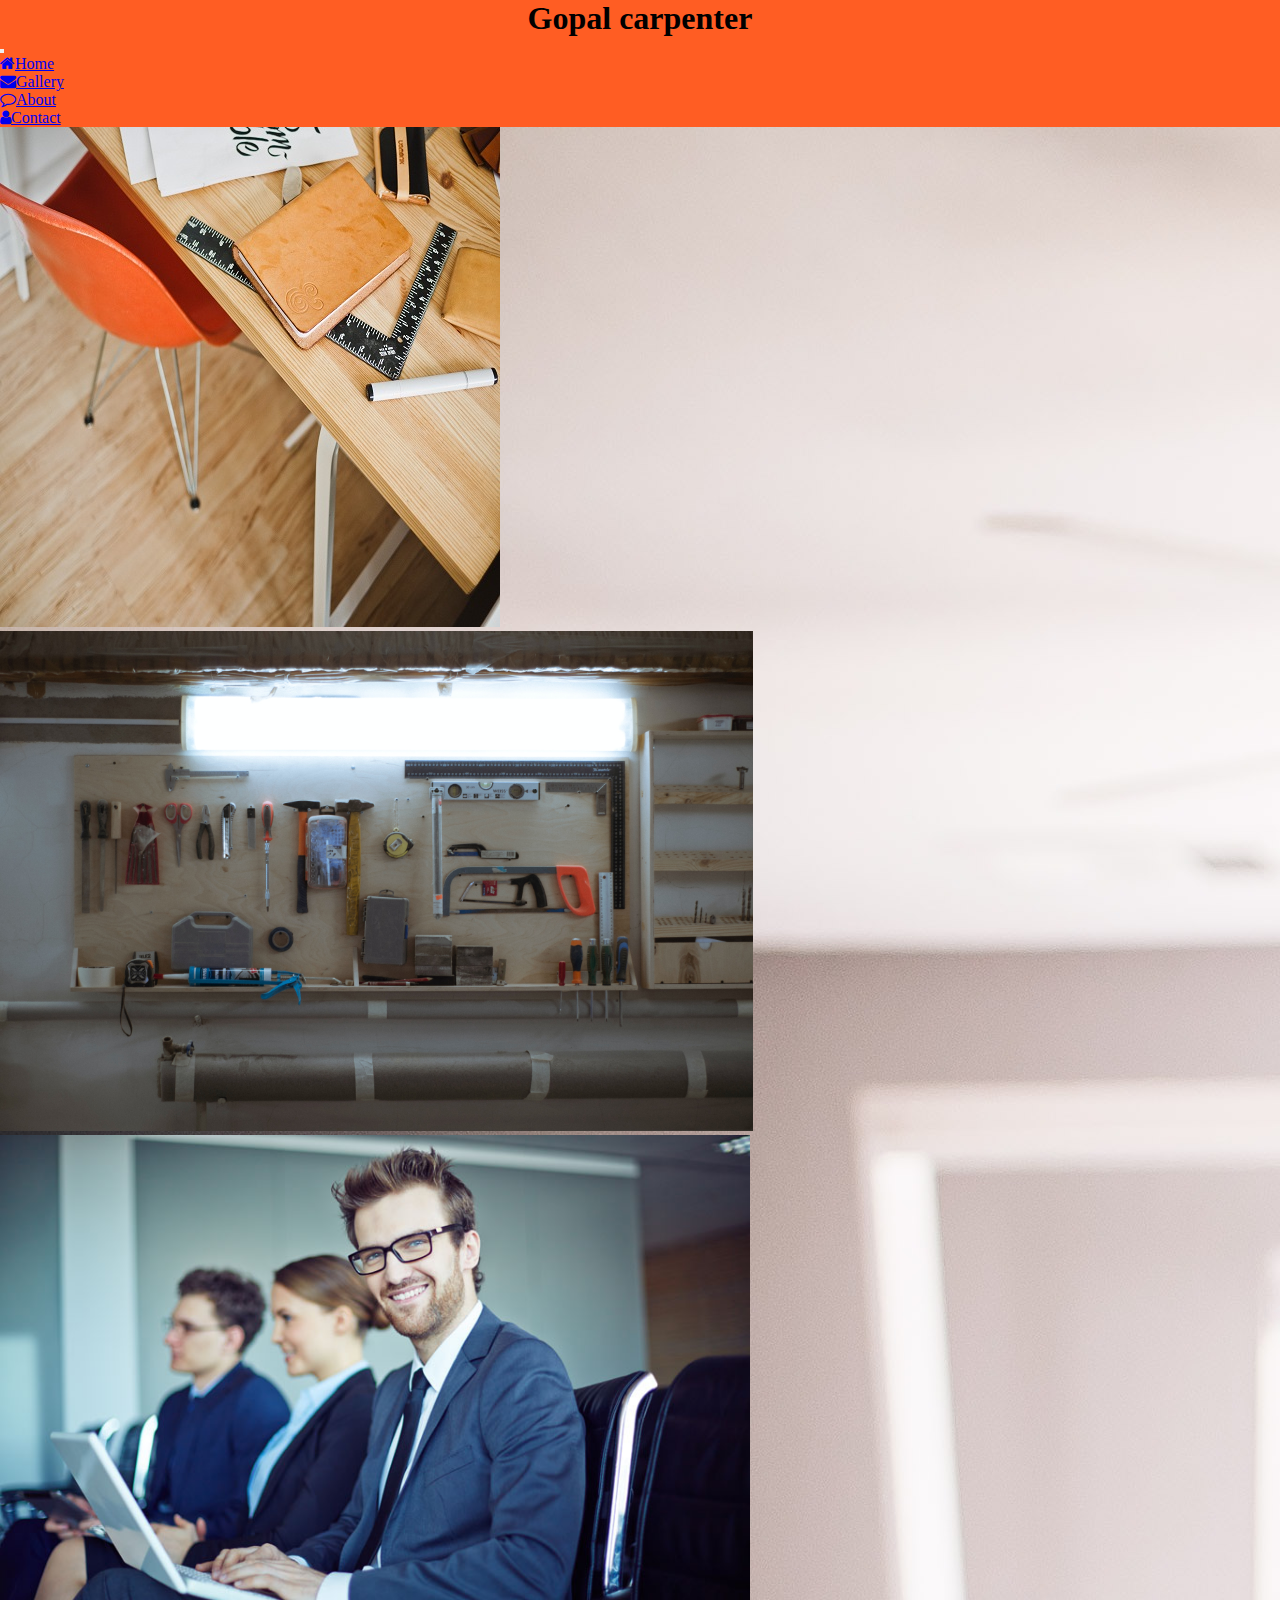
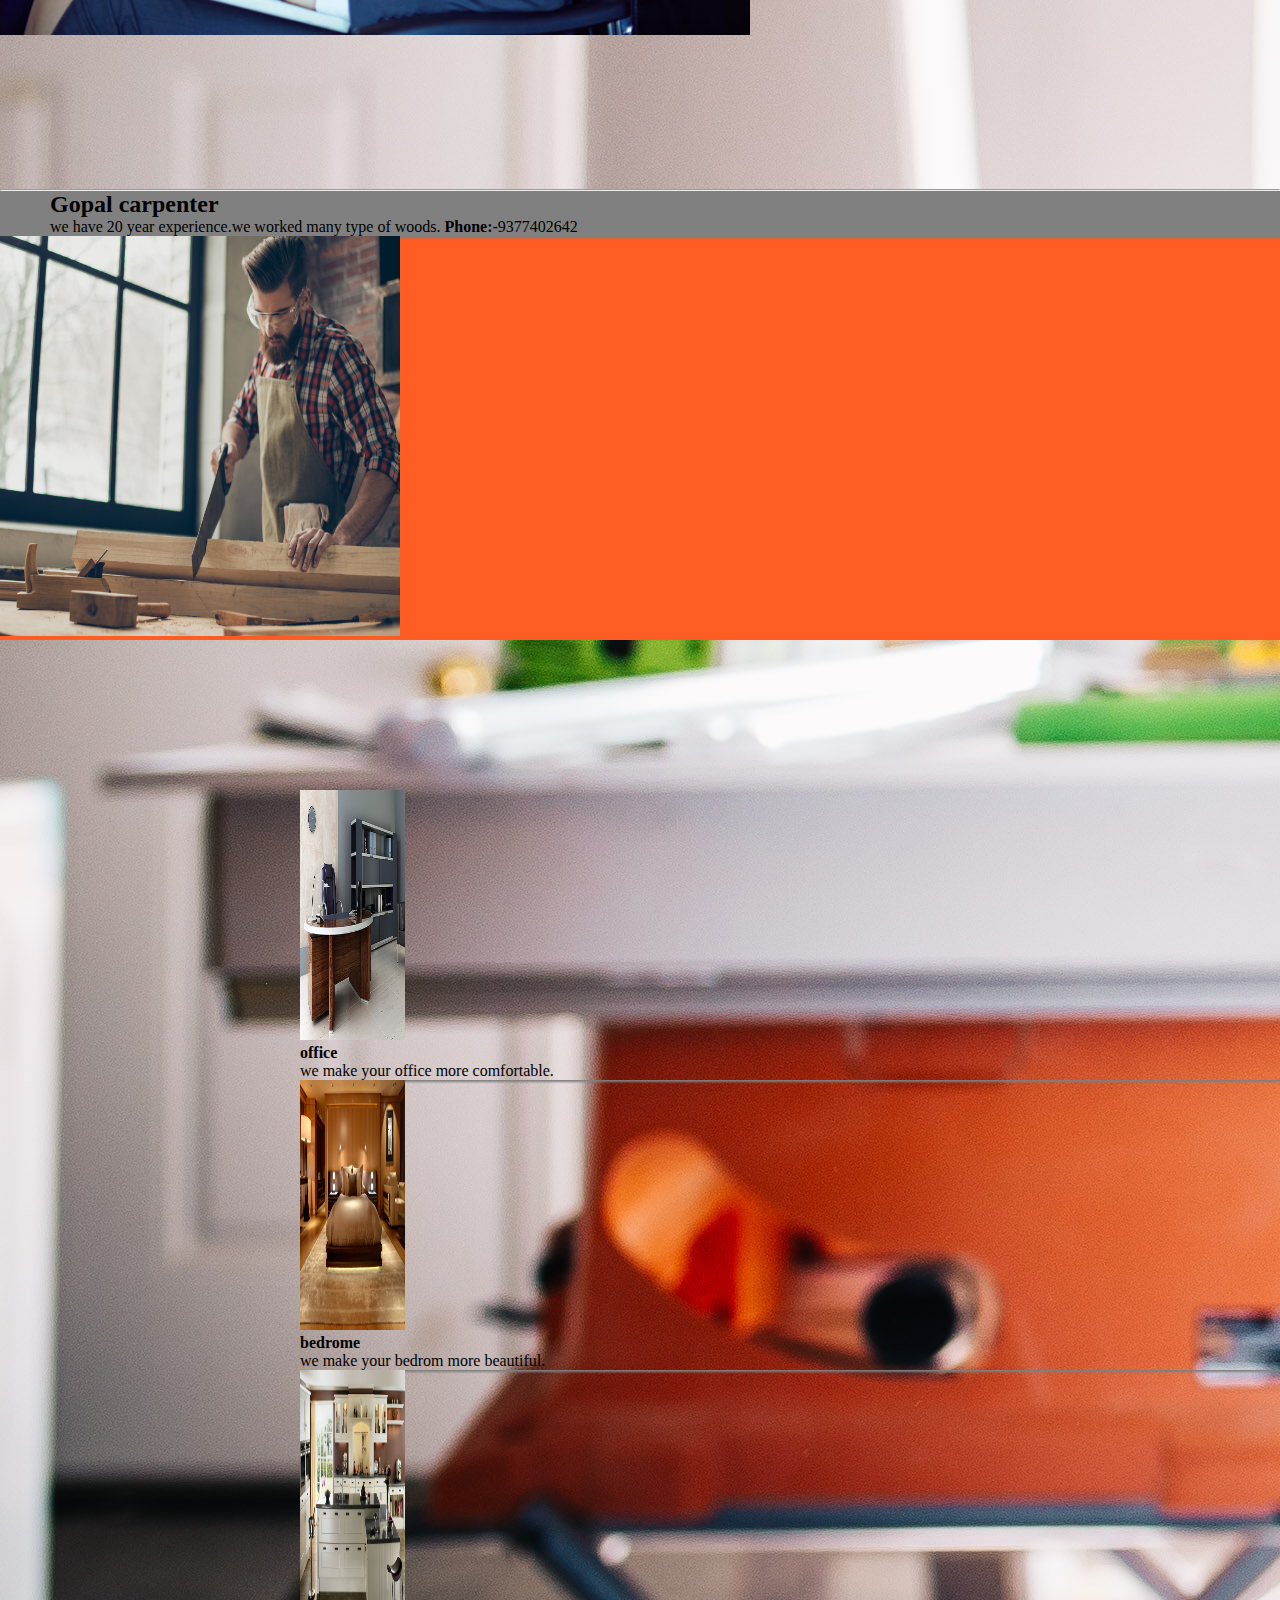
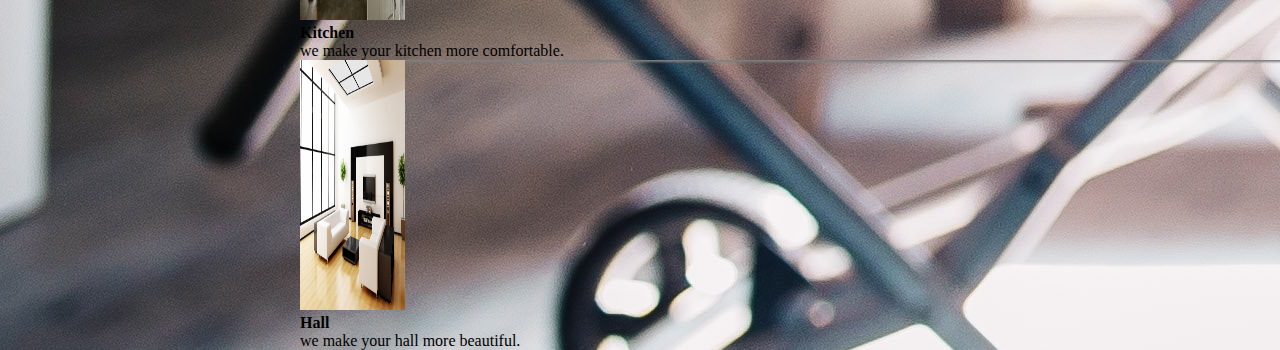
<file: gopal.html>
<!DOCTYPE html>
<html>
<head>
	 <meta charset="utf-8">
     <meta http-equiv="x-ua-compatible" content="ie=edge">
	 <title>Gopal Carpenter</title>
	 <meta name="description" content="carpanter">
     <meta name="viewport" content="width=device-width, initial-scale=1">
     

     
     

     <link rel="stylesheet" href="https://cdn.jsdelivr.net/npm/bootstrap@4.6.0/dist/css/bootstrap.min.css" integrity="sha384-B0vP5xmATw1+K9KRQjQERJvTumQW0nPEzvF6L/Z6nronJ3oUOFUFpCjEUQouq2+l" crossorigin="anonymous">

     <link rel="stylesheet" href="https://cdnjs.cloudflare.com/ajax/libs/font-awesome/4.7.0/css/font-awesome.min.css">

    <link rel="stylesheet"  href="css/style.css" type="text/css">
 

</head>
<body style="background-image: url('img/cover.jpg');background-repeat: no-repeat;">
	<header>
		<div class="jumbotron jumbotron-fluid">
  <div class="container">
   <center><h1 class="display-4">Gopal carpenter</h1></center> 
    <nav class="navbar navbar-expand-lg navbar-light">
                 <a class="navbar-brand" href="#">
            <!--      <img src="img/f1.png" width="30" height="30" class="d-inline-block align-top" alt="">
             -->     <h4 class="logo"> </h4>
                 </a>
                   <button class="navbar-toggler" type="button" data-toggle="collapse" data-target="#navbarNav" aria-controls="navbarNav" aria-expanded="false" aria-label="Toggle navigation">
                    <span class="navbar-toggler-icon"></span>
                   </button>
                  <div class="collapse navbar-collapse justify-content-center" id="navbarNav">
					    <ul class="navbar-nav">
					      <li class="nav-item active">
					        <a class="nav-link" href="home.php" ><i class="fa fa-home mr-1"></i>Home <span class="sr-only">(current)</span></a>
					      </li>
					      <li class="nav-item">
					        <a class="nav-link" href="Notification.php"><i class="fa fa-envelope mr-1" aria-hidden="true"></i>Gallery</a>
					      </li>
					      <li class="nav-item">
					        <a class="nav-link" href="#"><i class="fa fa-comment-o mr-1" aria-hidden="true"></i>About</a>
					      </li>
					      <li class="nav-item">
					        <a class="nav-link" href="profile.php"><i class="fa fa-user mr-1" aria-hidden="true"></i>Contact</a>
					      </li>
					    </ul>
					</div>
         </nav>
 
  </div>
</div>
		
	</header>


	<section class="hero">
		<div id="carouselExampleControls" class="carousel slide" data-ride="carousel">
  <div class="carousel-inner">
    <div class="carousel-item active">
      <img src="img/wa2.jpg" class="d-block w-100" alt="..." height="500px">
    </div>
    <div class="carousel-item">
      <img src="img/wa1.jpg" class="d-block w-100" alt="..." height="500px">
    </div>
    <div class="carousel-item">
      <img src="img/image_6.jpg" class="d-block w-100" alt="..." height="500px">
    </div>
  </div>
  <a class="carousel-control-prev" href="#carouselExampleControls" role="button" data-slide="prev">
    <span class="carousel-control-prev-icon" aria-hidden="true"></span>
    <span class="sr-only">Previous</span>
  </a>
  <a class="carousel-control-next" href="#carouselExampleControls" role="button" data-slide="next">
    <span class="carousel-control-next-icon" aria-hidden="true"></span>
    <span class="sr-only">Next</span>
  </a>
</div>
		
	</section>

	<section class="product">
		
	</section>

	<section class="container about">
			<hr>
		<div class="row mt-5">
			<div class="col-md-4">
				<div class="card headinfo">
					<div class="card-title">
					   <h2 class="ghead">Gopal carpenter</h2> 
					</div>
					<div class="card-body">
								<p class="ginfo">
					we have 20 year experience.we worked many type of woods.
					<strong>Phone:-</strong>9377402642</p>

					</div>
				</div>
		
			</div>
			<div class="col-md-6">
				<img src="img/carp1.jpg" class="rounded float-right" alt="about_img" width="400px" height="400px">
			</div>
		</div>
	</section>

	<section class="product">
		<div class="row">
			<div class="col-md-4">
			<div class="card">
						<img class="card-img-top" src="img/office.jpg" width="105px" height="250px">
					<div class="card-body">
						<div class="card-title">
						<strong>office</strong>	
						</div>
						<div class="card-text">
							we make your office more comfortable.
							<p class="text-muted"></p>
						</div>
		          </div>
		   </div>	
			</div>
			<div class="col-md-4">
			<div class="card">
						<img class="card-img-top" src="img/broom.jpg" width="105px" height="250px">
					<div class="card-body">
						<div class="card-title">
						<strong>bedrome</strong>  
						</div>
						<div class="card-text">
							we make your bedrom more beautiful.
							<p class="text-muted"></p>
						</div>
		          </div>
		   </div>	
			</div>
		</div>
		<div class="row pt-5">
			<div class="col-md-4">
			<div class="card">
						<img class="card-img-top" src="img/kitchen.jpg" width="105px" height="250px">
					<div class="card-body">
						<div class="card-title">
						<strong>Kitchen</strong>	
						</div>
						<div class="card-text">
							we make your kitchen more comfortable.
							<p class="text-muted"></p>
						</div>
		          </div>
		   </div>	
			</div>
			<div class="col-md-4">
			<div class="card">
						<img class="card-img-top" src="img/hall.jpg" width="105px" height="250px">
					<div class="card-body">
						<div class="card-title">
						 <strong>Hall</strong> 
						</div>
						<div class="card-text">
							we make your hall more beautiful.
							<p class="text-muted"></p>
						</div>
		          </div>
		   </div>	
			</div>
		</div>
		
	</section>



	<script src="https://code.jquery.com/jquery-3.5.1.slim.min.js" integrity="sha384-DfXdz2htPH0lsSSs5nCTpuj/zy4C+OGpamoFVy38MVBnE+IbbVYUew+OrCXaRkfj" crossorigin="anonymous"></script>
     <script src="https://cdn.jsdelivr.net/npm/bootstrap@4.6.0/dist/js/bootstrap.bundle.min.js" integrity="sha384-Piv4xVNRyMGpqkS2by6br4gNJ7DXjqk09RmUpJ8jgGtD7zP9yug3goQfGII0yAns" crossorigin="anonymous"></script>

</body>
</html>
</file>
<file: css/style.css>
@import url('https://fonts.googleapis.com/css2?family=Cormorant+Garamond&display=swap');


*{
	padding: 0;
	margin: 0;
	box-sizing: border-box;
	
}
body{
	font-family: Cormorant+Garamond;
	background-image:url('img/cover.jpg');
}
.about{
	margin-top: 150px;
	background-color:#FF5D23;



}
.jumbotron{
	background-color:#FF5D23; 
}
.headinfo{
  background: gray;
  box-shadow: 2px 2px 2px gray;
  opacity: 3;
}
.ghead{
	margin-left: 50px;

}
.ginfo{
	margin-left: 50px;
 }
 .product{
 	margin-top: 150px;
 	margin-left: 300px;
 }
 .card{
 	box-shadow: 2px 2px 2px gray;
 }
 .card:hover {
  transform: scale(1.1);
  transition: transform 0.2s ease;

}
@media(max-width: 750px)
{
	 .product{
 	   margin-top: 150px;
    	margin-left: 0px;
    }

}
</file>
